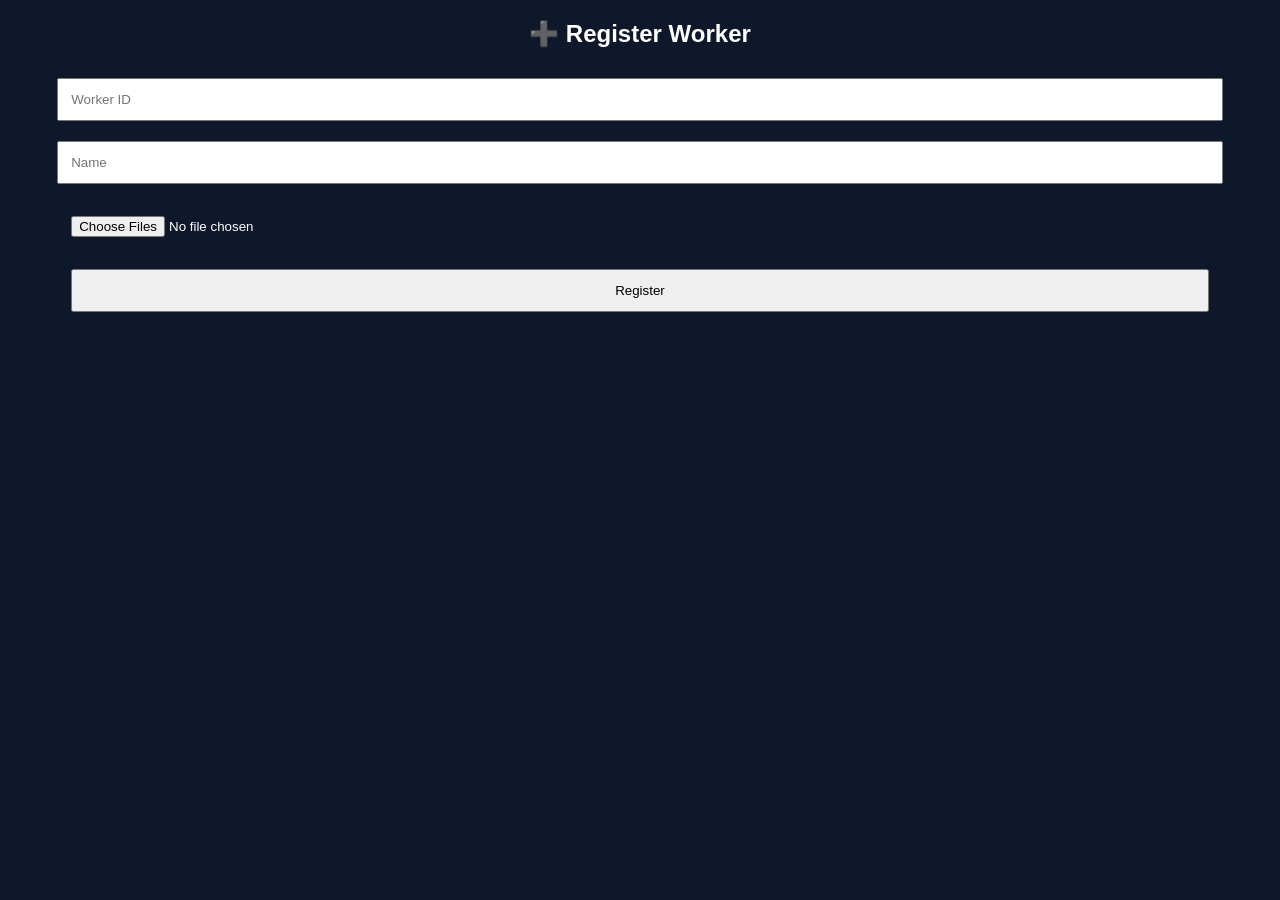
<file: templates/register.html>
<!DOCTYPE html>
<html>
<head>
    <title>Register Worker</title>
    <meta name="viewport" content="width=device-width, initial-scale=1">

    <style>
        body {
            font-family: Arial;
            background: #0f172a;
            color: white;
            text-align: center;
        }

        input, button {
            width: 90%;
            padding: 12px;
            margin: 10px;
        }
    </style>
</head>

<body>

<h2>➕ Register Worker</h2>

<input id="user_id" placeholder="Worker ID">
<input id="name" placeholder="Name">

<input type="file" id="images" multiple accept="image/*">

<button onclick="register()">Register</button>

<p id="msg"></p>

<script>

async function register() {

    let form = new FormData();

    form.append("user_id", document.getElementById("user_id").value);
    form.append("name", document.getElementById("name").value);

    let files = document.getElementById("images").files;

    for (let i = 0; i < files.length; i++) {
        form.append("images", files[i]);
    }

    let res = await fetch("/register", {
        method: "POST",
        body: form
    });

    let data = await res.json();

    document.getElementById("msg").innerHTML =
        data.status === "success"
        ? "✅ Registered Successfully"
        : "❌ Failed";
}

</script>

</body>
</html>
</file>
